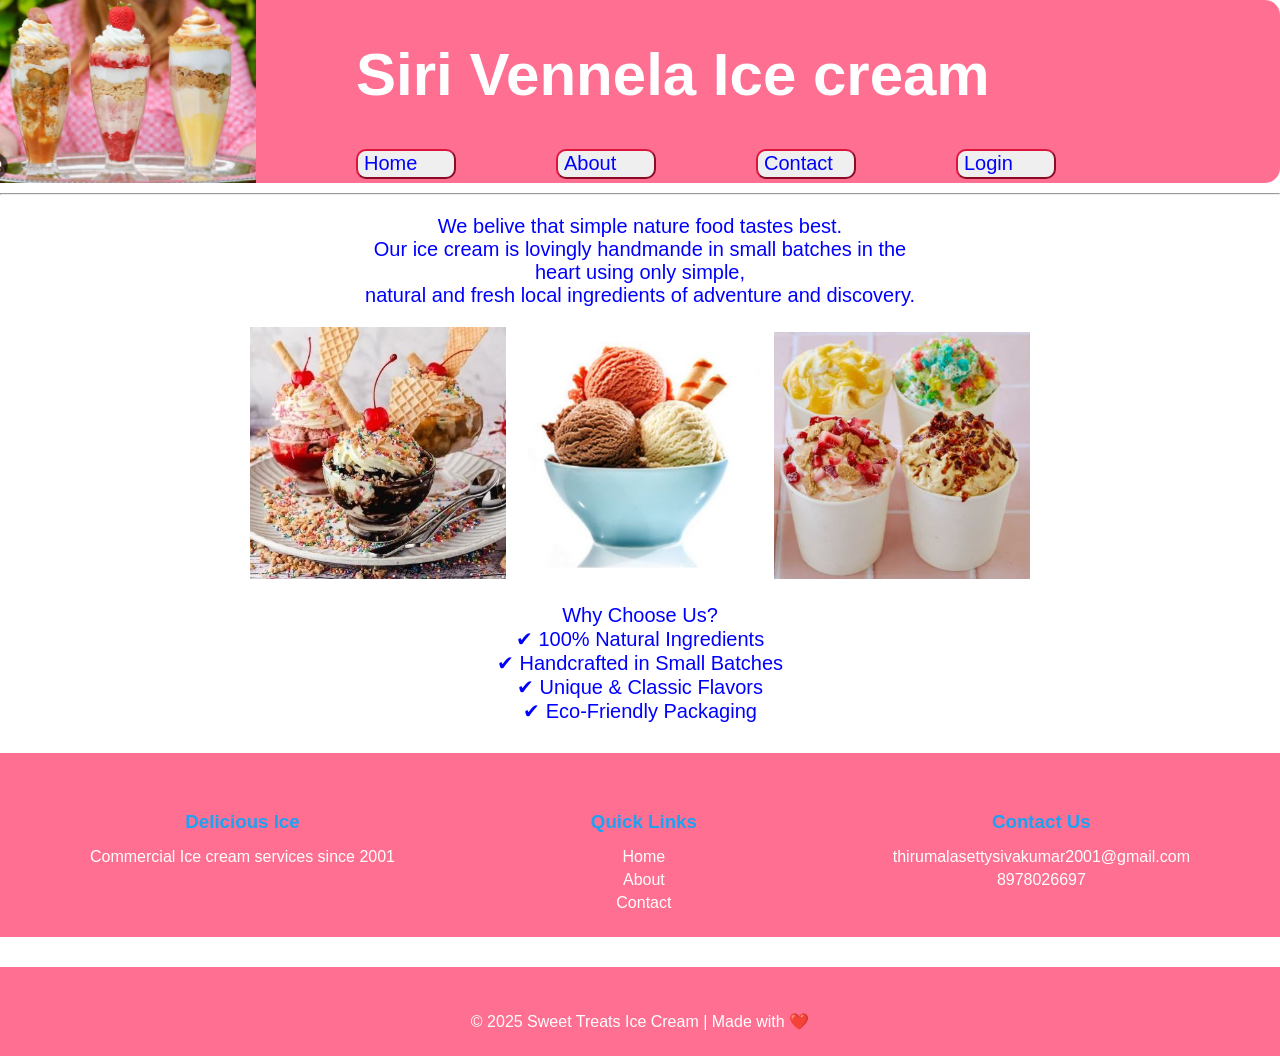
<file: index.html>
<!DOCTYPE html>
<html>
    <head>
	<meta charset="UTF-8">
    <meta name="viewport" content="width=device-width, initial-scale=1.0">
    <link rel="stylesheet" href="style.css">
    <style>
    body {
      margin: 0;
      font-family: Arial, sans-serif;
    }

    .footer {
      background-color: #ff6f91;
      color: white;
      padding: 40px 20px 20px;
    }

    .footer-container {
      display: flex;
      justify-content: space-between;
      max-width: 1100px;
      margin: auto;
      flex-wrap: wrap;
    }

    .footer h3 {
      color: #1da1f2;
      margin-bottom: 15px;
    }

    .footer p, 
    .footer a {
      color: white;
      text-decoration: none;
      margin: 5px 0;
      display: block;
    }

    .footer a:hover {
      text-decoration: underline;
    }

    .footer-bottom {
      text-align: center;
      padding-top: 20px;
      margin-top: 20px;
      border-top: 1px solid #3c5a77;
      font-size: 14px;
    }
    
  </style>
    </head>

    <body>
        <div class="logo">
            <img src="Images/Logo.JPG"  class="image">
                <div>
                    <h1 style="color: white; font-size: 60px;">Siri Vennela Ice cream</h1>
                    <div class="button2">
                        <div>
                            <button onclick="window.location.href='home.html'"  class="button1">
                                Home
                            </button>
                        </div>
                        <div>
                            <button onclick="window.location.href='about.html'"  class="button1">
                                About
                            </button>
                        </div>
                        <div>
                            <button onclick="window.location.href='contact.html'"  class="button1">
                                 Contact
                            </button>
                        </div>
                        <div>
                             <button onclick="window.location.href='login.html'"  class="button1">
                                Login
                            </button>
                        </div>
                    </div>
                </div>
        </div>
        <div class="tab1">
            <hr style="color: solid black;">
                <p>We belive that simple nature food tastes best.<br>Our ice cream is lovingly handmande 
                in small batches in the <br> heart using only simple,<br> natural and fresh local ingredients 
                of adventure and discovery.</p>
            <img src="Images/Image01.JPG" class="image">
            <img src="Images/Image03.JPG" class="image">
            <img src="Images/Image02.JPG" class="image"> 
           <p> Why Choose Us?<br>
            ✔ 100% Natural Ingredients<br>
            ✔ Handcrafted in Small Batches<br>
            ✔ Unique & Classic Flavors<br>
            ✔ Eco-Friendly Packaging</p>
        </div>
    <footer class="footer">
    <div class="footer-container">
      <div>
        <h3>Delicious Ice</h3>
        <p>Commercial Ice cream services since 2001</p>
      </div>
      <div>
        <h3>Quick Links</h3>
        <a href="home.html">Home</a>
        <a href="about.html">About</a>
        <a href="contact.html">Contact</a>
      </div>
      <div>
        <h3>Contact Us</h3>
        <p>thirumalasettysivakumar2001@gmail.com</p>
        <p>8978026697</p>
      </div>
    </div>
  </footer>
        <footer class="footer">
                <p>&copy; 2025 Sweet Treats Ice Cream | Made with ❤️</p>
        </footer>	
    </body>
</html>
</file>
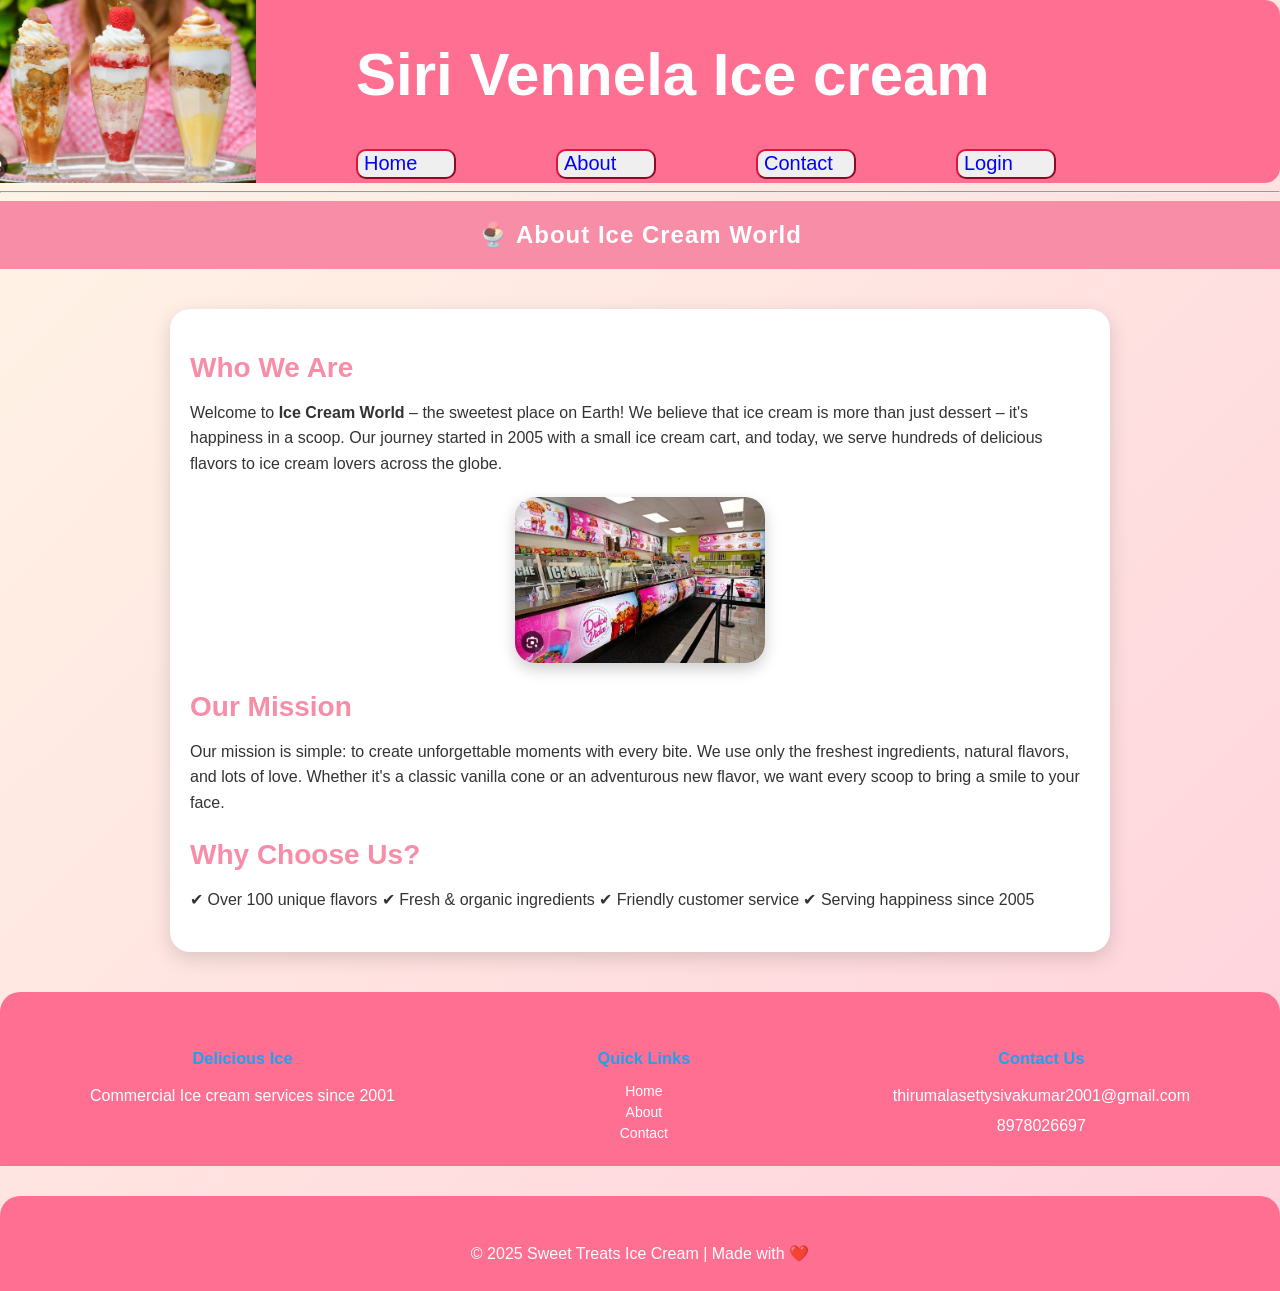
<file: about.html>
<!DOCTYPE html>
<html lang="en">
<head>
  <meta charset="UTF-8">
  <meta name="viewport" content="width=device-width, initial-scale=1.0">
  <link rel="stylesheet" href="style.css">
  <title>About Us - Ice Cream World</title>
  <style>
    body {
      margin: 0;
      padding: 0;
      font-family: 'Poppins', sans-serif;
      background: linear-gradient(135deg, #fff6e6, #ffd1dc);
      color: #333;
    }

    header {
      background: #f78da7;
      padding: 20px;
      text-align: center;
      color: white;
      font-size: 24px;
      font-weight: bold;
      letter-spacing: 1px;
    }

    .container {
      max-width: 900px;
      margin: 40px auto;
      padding: 20px;
      background: #fff;
      border-radius: 20px;
      box-shadow: 0 6px 20px rgba(0,0,0,0.15);
    }

    h2 {
      color: #f78da7;
      font-size: 28px;
      margin-bottom: 15px;
    }

    p {
      font-size: 16px;
      line-height: 1.6;
      margin-bottom: 20px;
    }

    .about-img {
      text-align: center;
      margin: 20px 0;
    }

    .about-img img {
      width: 250px;
      border-radius: 20px;
      box-shadow: 0 6px 15px rgba(0,0,0,0.2);
    }

    footer {
      background: #f78da7;
      text-align: center;
      padding: 15px;
      margin-top: 40px;
      color: white;
      font-size: 14px;
      border-top-left-radius: 20px;
      border-top-right-radius: 20px;
    }
    body {
      margin: 0;
      font-family: Arial, sans-serif;
    }

    .footer {
      background-color: #ff6f91;
      color: white;
      padding: 40px 20px 20px;
    }

    .footer-container {
      display: flex;
      justify-content: space-between;
      max-width: 1100px;
      margin: auto;
      flex-wrap: wrap;
    }

    .footer h3 {
      color: #1da1f2;
      margin-bottom: 15px;
    }

    .footer p, 
    .footer a {
      color: white;
      text-decoration: none;
      margin: 5px 0;
      display: block;
    }

    .footer a:hover {
      text-decoration: underline;
    }

    .footer-bottom {
      text-align: center;
      padding-top: 20px;
      margin-top: 20px;
      border-top: 1px solid #3c5a77;
      font-size: 14px;
    }
  </style>
</head>
<body>
<div class="logo">
            <img src="Images/Logo.JPG"  class="image">
                <div>
                    <h1 style="color: white; font-size: 60px;">Siri Vennela Ice cream</h1>
                    <div class="button2">
                        <div>
                            <button onclick="window.location.href='home.html'"  class="button1">
                                Home
                            </button>
                        </div>
                        <div>
                            <button onclick="window.location.href='about.html'"  class="button1">
                                About
                            </button>
                        </div>
                        <div>
                            <button onclick="window.location.href='contact.html'"  class="button1">
                                 Contact
                            </button>
                        </div>
                        <div>
                             <button onclick="window.location.href='login.html'"  class="button1">
                                Login
                            </button>
                        </div>
                    </div>
                </div>
        </div>
        <hr>
  <header>
    🍨 About Ice Cream World
  </header>

  <div class="container">
    <h2>Who We Are</h2>
    <p>
      Welcome to <strong>Ice Cream World</strong> – the sweetest place on Earth!  
      We believe that ice cream is more than just dessert – it's happiness in a scoop.  
      Our journey started in 2005 with a small ice cream cart, and today, we serve hundreds 
      of delicious flavors to ice cream lovers across the globe.
    </p>

    <div class="about-img">
      <img src="Images/shop.JPG" alt="Ice Cream Shop">
    </div>

    <h2>Our Mission</h2>
    <p>
      Our mission is simple: to create unforgettable moments with every bite.  
      We use only the freshest ingredients, natural flavors, and lots of love.  
      Whether it's a classic vanilla cone or an adventurous new flavor, we want every scoop 
      to bring a smile to your face.
    </p>

    <h2>Why Choose Us?</h2>
    <p>
      ✔ Over 100 unique flavors  
      ✔ Fresh & organic ingredients  
      ✔ Friendly customer service  
      ✔ Serving happiness since 2005  
    </p>
  </div>

<footer class="footer">
    <div class="footer-container">
      <div>
        <h3>Delicious Ice</h3>
        <p>Commercial Ice cream services since 2001</p>
      </div>
      <div>
        <h3>Quick Links</h3>
        <a href="home.html">Home</a>
        <a href="about.html">About</a>
        <a href="contact.html">Contact</a>
      </div>
      <div>
        <h3>Contact Us</h3>
        <p>thirumalasettysivakumar2001@gmail.com</p>
        <p>8978026697</p>
      </div>
    </div>
  </footer>
        <footer class="footer">
                <p>&copy; 2025 Sweet Treats Ice Cream | Made with ❤️</p>
        </footer>

</body>
</html>
</file>
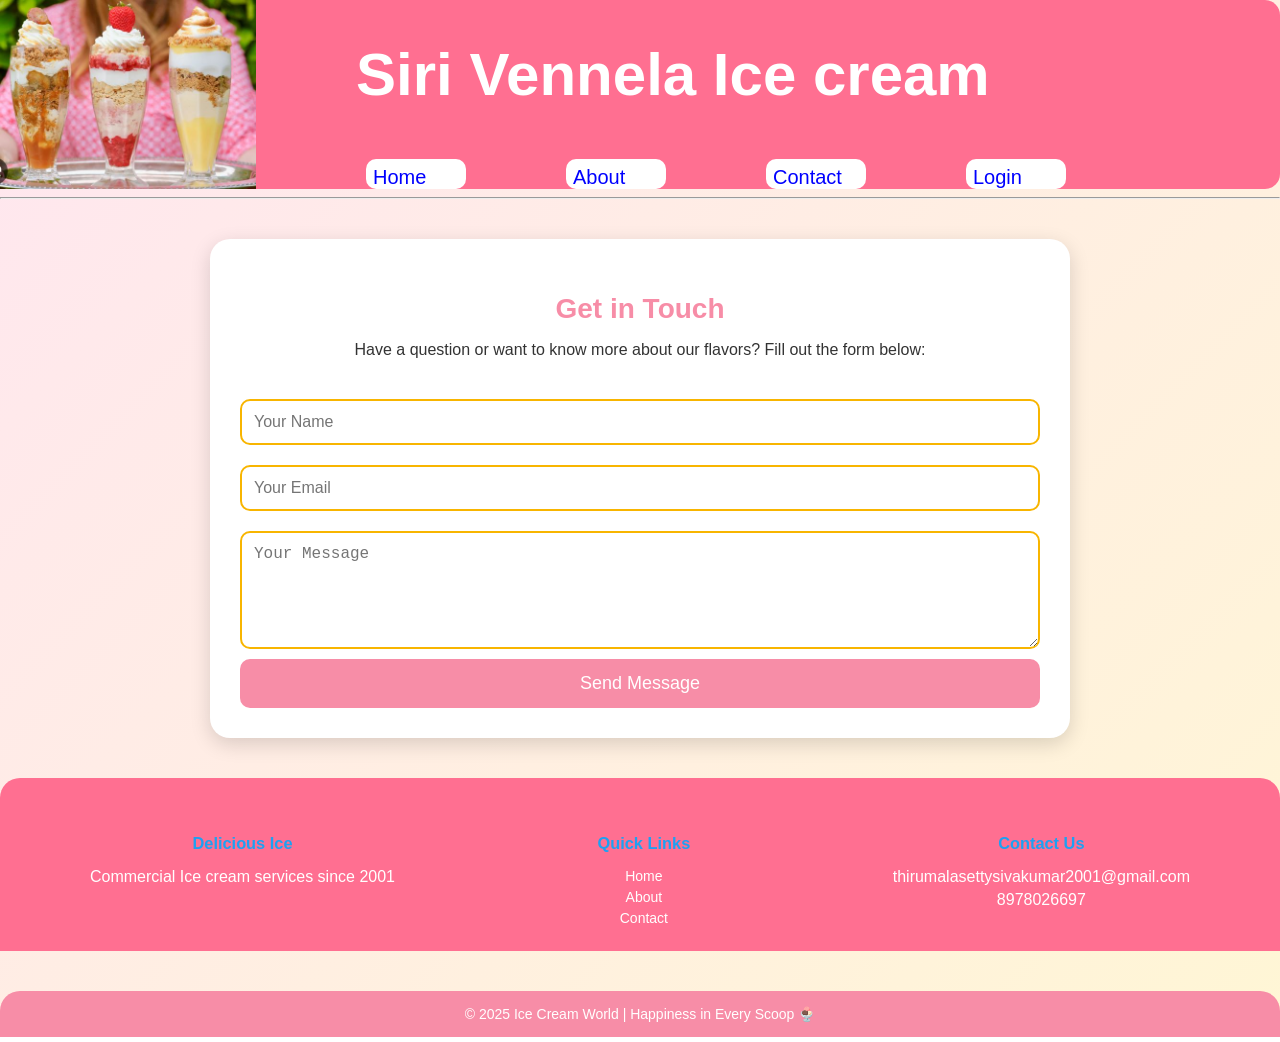
<file: contact.html>
<!DOCTYPE html>
<html lang="en">
<head>
  <meta charset="UTF-8">
  <meta name="viewport" content="width=device-width, initial-scale=1.0">
  <link rel="stylesheet" href="style.css">
  <title>Contact Us - Ice Cream World</title>
  <style>
    body {
      margin: 0;
      padding: 0;
      font-family: 'Poppins', sans-serif;
      background: linear-gradient(135deg, #ffe6f0, #fff6d5);
      color: #333;
    }
    header {
      background: #f78da7;
      padding: 20px;
      text-align: center;
      color: white;
      font-size: 24px;
      font-weight: bold;
      letter-spacing: 1px;
    }

    .container {
      max-width: 800px;
      margin: 40px auto;
      padding: 30px;
      background: #fff;
      border-radius: 20px;
      box-shadow: 0 6px 20px rgba(0,0,0,0.15);
      
    }

    h2 {
      color: #f78da7;
      font-size: 28px;
      margin-bottom: 15px;
      text-align: center;
    }

    p {
      text-align: center;
      margin-bottom: 30px;
      font-size: 16px;
    }

    form {
      display: flex;
      flex-direction: column;
    }

    input, textarea {
      margin: 10px 0;
      padding: 12px;
      border: 2px solid #f8b500;
      border-radius: 10px;
      font-size: 16px;
      outline: none;
    }

    input:focus, textarea:focus {
      border-color: #f78da7;
    }

    button {
      background: #f78da7;
      border: none;
      padding: 14px;
      border-radius: 10px;
      color: white;
      font-size: 18px;
      cursor: pointer;
      transition: 0.3s;
    }

    button:hover {
      background: #f5597b;
    }

    .contact-info {
      margin-top: 40px;
      text-align: center;
    }

    .contact-info h3 {
      margin-bottom: 10px;
      color: #f78da7;
    }

    .contact-info p {
      margin: 5px 0;
    }
    footer {
      background: #f78da7;
      text-align: center;
      padding: 15px;
      margin-top: 40px;
      color: white;
      font-size: 14px;
      border-top-left-radius: 20px;
      border-top-right-radius: 20px;
    }
    .button2{
                width: 100px;
                height: 20px;
                border-radius: 10px;
                font-size: 20px;
                display: flex;
                gap: 100px;
                border-color: white;
                text-align: center;
                border: 2px;
                padding-bottom: 10px;
    }
    body {
      margin: 0;
      font-family: Arial, sans-serif;
    }

    .footer {
      background-color: #ff6f91;
      color: white;
      padding: 40px 20px 20px;
    }

    .footer-container {
      display: flex;
      justify-content: space-between;
      max-width: 1100px;
      margin: auto;
      flex-wrap: wrap;
    }

    .footer h3 {
      color: #1da1f2;
      margin-bottom: 15px;
    }

    .footer p, 
    .footer a {
      color: white;
      text-decoration: none;
      margin: 5px 0;
      display: block;
    }

    .footer a:hover {
      text-decoration: underline;
    }

    .footer-bottom {
      text-align: center;
      padding-top: 20px;
      margin-top: 20px;
      border-top: 1px solid #3c5a77;
      font-size: 14px;
    }
    
  </style>
</head>
<body>
  <div class="logo">
            <img src="Images/Logo.JPG"  class="image">
                <div>
                    <h1 style="color: white; font-size: 60px;">Siri Vennela Ice cream</h1>
                    <div class="button2" style="padding: 10px; ">
                        <div >
                            <button onclick="window.location.href='home.html'"  class="button1" style="padding: 7px; background-color: white;">
                                Home
                            </button>
                        </div>
                        <div>
                            <button onclick="window.location.href='about.html'"  class="button1" style="padding: 7px; background-color: white;">
                                About
                            </button>
                        </div>
                        <div>
                            <button onclick="window.location.href='contact.html'"  class="button1" style="padding: 7px; background-color: white;">
                                 Contact
                            </button>
                        </div>
                        <div>
                             <button onclick="window.location.href='login.html'"  class="button1" style="padding: 7px; background-color: white;">
                                Login
                            </button>
                        </div>
                    </div>
            </div>
    </div>
    <hr>
  <div class="container">
    <h2>Get in Touch</h2>
    <p>Have a question or want to know more about our flavors? Fill out the form below:</p>
    <form onsubmit="showMessage(event)">
      <input type="text" placeholder="Your Name" required>
      <input type="email" placeholder="Your Email" required>
      <textarea rows="5" placeholder="Your Message" required></textarea>
      <button type="submit">Send Message</button>
    </form>
    <script>
        function showMessage(event) {
        event.preventDefault(); 
        alert("Your message has been sent successfully!");
      }
    </script>
    </div>
    <footer class="footer">
    <div class="footer-container">
      <div>
        <h3>Delicious Ice</h3>
        <p>Commercial Ice cream services since 2001</p>
      </div>
      <div>
        <h3>Quick Links</h3>
        <a href="home.html">Home</a>
        <a href="about.html">About</a>
        <a href="contact.html">Contact</a>
      </div>
      <div>
        <h3>Contact Us</h3>
        <p>thirumalasettysivakumar2001@gmail.com</p>
        <p>8978026697</p>
      </div>
    </div>
  </footer>
  <footer>
    © 2025 Ice Cream World | Happiness in Every Scoop 🍨
  </footer>
</body>
</html>
</file>
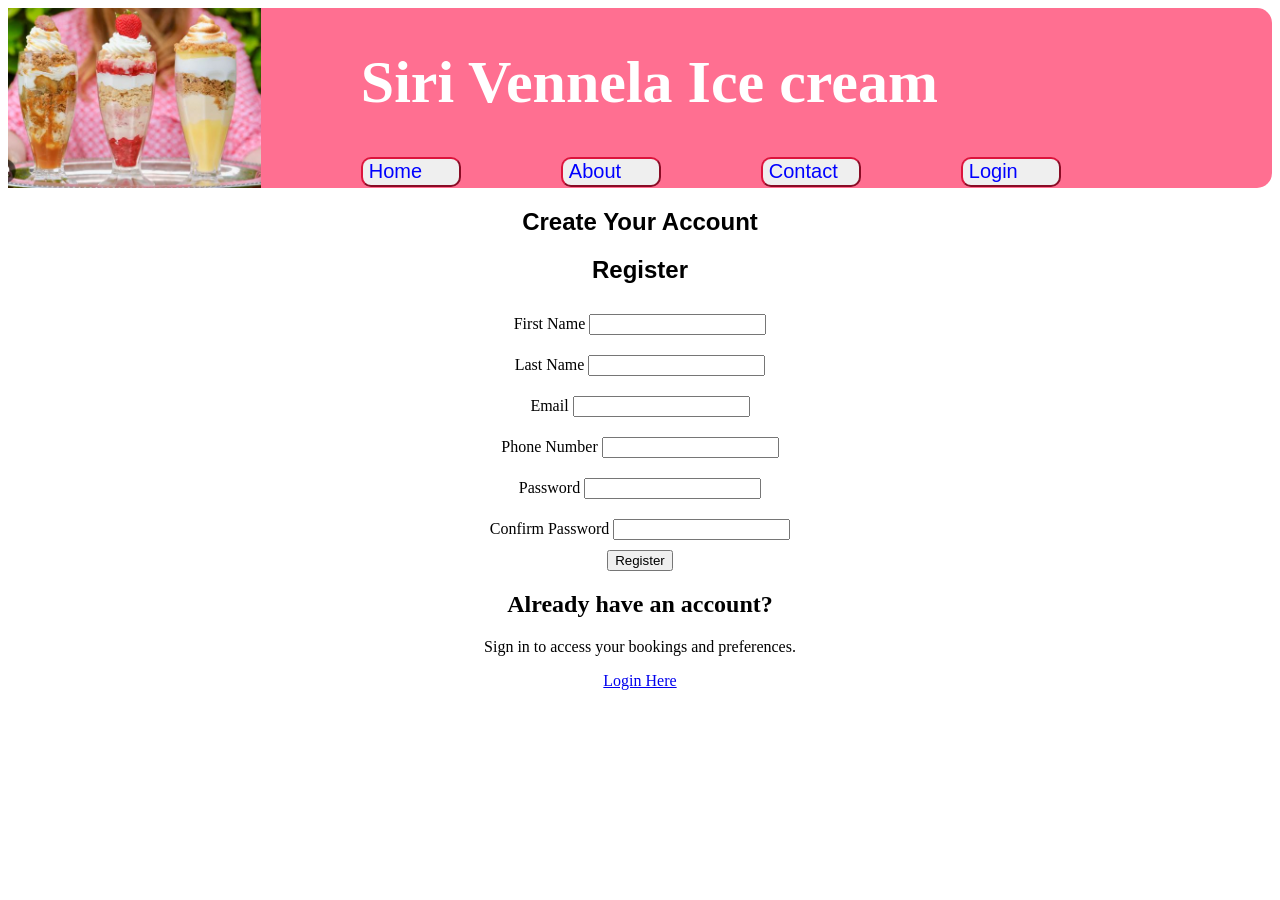
<file: sinup.html>
<!DOCTYPE html>
<html>
    <head>
        <link rel="stylesheet" href="style.css">
        <style>
            .register-form{
                text-align: center;
            }
            .login-prompt{
                text-align: center;
            }
            .form-group{
                padding: 10px;
            }
        </style>
    </head>
    <body>
        <div class="logo">
            <img src="Images/Logo.JPG"  class="image">
                <div>
                    <h1 style="color: white; font-size: 60px;">Siri Vennela Ice cream</h1>
                    <div class="button2">
                        <div>
                            <button onclick="window.location.href='home.html'"  class="button1">
                                Home
                            </button>
                        </div>
                        <div>
                            <button onclick="window.location.href='about.html'"  class="button1">
                                About
                            </button>
                        </div>
                        <div>
                            <button onclick="window.location.href='contact.html'"  class="button1">
                                 Contact
                            </button>
                        </div>
                        <div>
                             <button onclick="window.location.href='login.html'"  class="button1">
                                Login
                            </button>
                        </div>
                    </div>
                </div>
        </div>
    <section class="register">
        <h1 style="font-family: Arial, Helvetica, sans-serif; text-align: center;">Create Your Account</h1>
    </section>
    <section class="register-content">
        <div class="register-container">
            <div class="register-form">
                <h2 style="font-family: Arial, Helvetica, sans-serif;">Register</h2>
                <form action="success.html" method="get">
                    <div class="form-group">
                        <label for="first-name">First Name</label>
                        <input type="text" id="first-name" name="first-name" required>
                    </div>
                    <div class="form-group">
                        <label for="last-name">Last Name</label>
                        <input type="text" id="last-name" name="last-name" required>
                    </div>
                    <div class="form-group">
                        <label for="email">Email</label>
                        <input type="email" id="email" name="email" required>
                    </div>
                    <div class="form-group">
                        <label for="phone">Phone Number</label>
                        <input type="tel" id="phone" name="phone" required>
                    </div>
                    <div class="form-group">
                        <label for="password">Password</label>
                        <input type="password" id="password" name="password" required>
                    </div>
                    <div class="form-group">
                        <label for="confirm-password">Confirm Password</label>
                        <input type="password" id="confirm-password" name="confirm-password" required>
                    </div>
                    <form  onsubmit="showMessage(event)">
                    <button type="submit" class="submit-btn">Register</button>
                    </form>
                    <script>
                        function showMessage(event) {
                        event.preventDefault(); 
                        alert("Your Account Created successfully!");
                        }
                    </script>
                </form>
            </div>
            <div class="login-prompt">
                <h2>Already have an account?</h2>
                <p>Sign in to access your bookings and preferences.</p>
                <a href="login.html" class="login-btn">Login Here</a>
            </div>
        </div>
    </section>
</body>
</html>
</file>
<file: style.css>
.tab1{
                font-size: 20px;
                text-align: center;
                color: blue;
            }
            .image{
                width: 20%;
            }
            .logo{
                display: flex;
                gap: 100px;
                font-size: 20px;
                background-color:#ff6f91;
                border-radius: 15px;
   
            }
            .button1{
                width: 100px;
                height: 30px;
                color: blue;
                border-radius: 10px;
                font-size: 20px;
                border-color: crimson;
                display: flex;
                text-align: center;
            }
             .button2{
                width: 100px;
                height: 20px;
                border-radius: 10px;
                font-size: 20px;
                display: flex;
                gap: 100px;
                border-color: crimson;
                text-align: center;
                
            }
            .footer{
                background: #ff6f91;
                color: white;
                text-align: center;
                padding: 15px;
                margin-top: 30px;
            }
</file>
